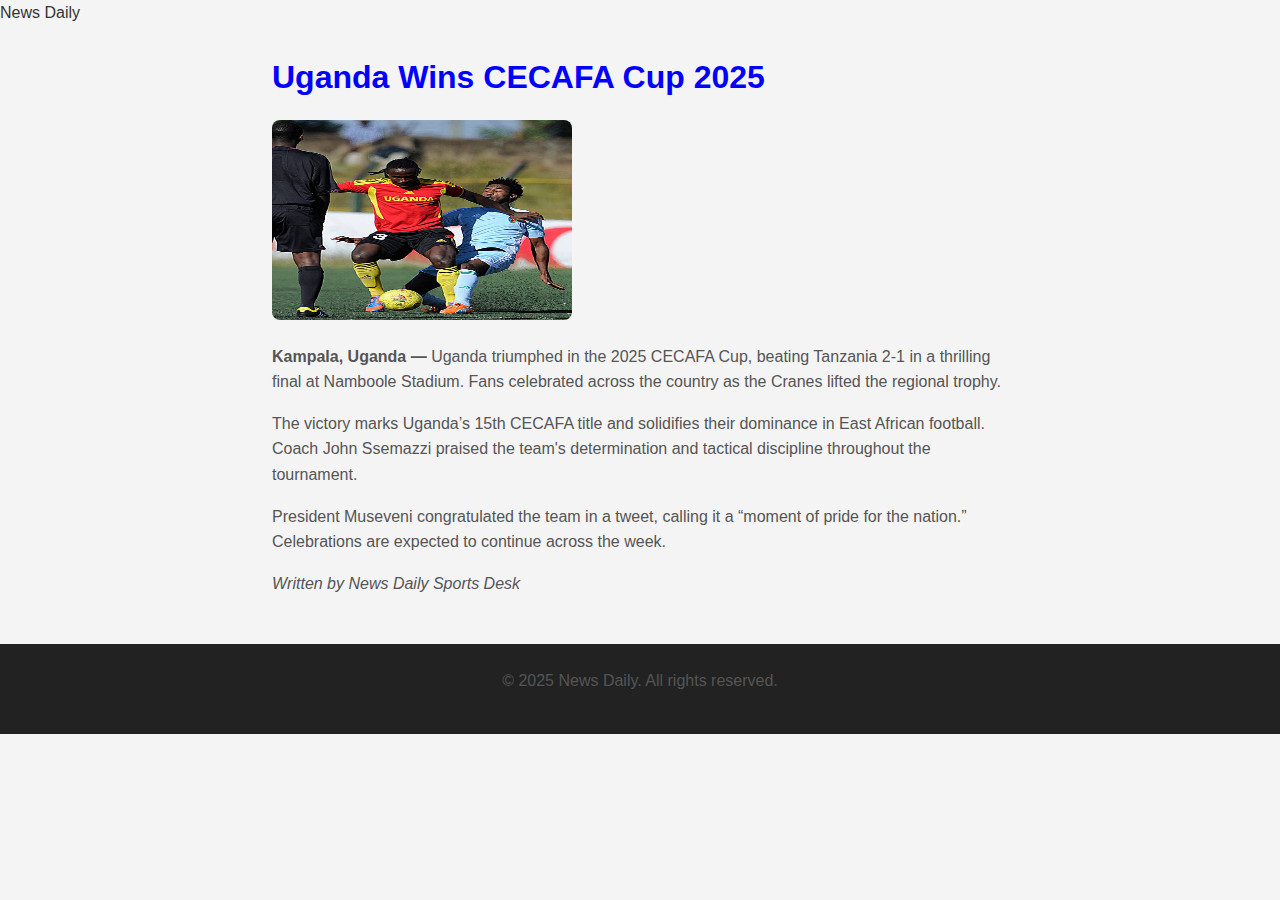
<file: News/cecafa_cup.html>
<!DOCTYPE html>
<html lang="en">

<head>
    <meta charset="UTF-8">
    <meta name="viewport" content="width=device-width, initial-scale=1">
    <title>Uganda Wins CECAFA Cup</title>
    <link rel="stylesheet" href="../home_page.css">
</head>

<body>
    <header class="the-header">
        <div class="left-upper-header">
            <span class="logo">News Daily</span>
        </div>
    </header>

    <main class="article-container" style="padding: 2rem; max-width: 800px; margin: auto;">
        <h1 style="color: blue;">Uganda Wins CECAFA Cup 2025</h1>
        <img src="../images/cecafa.jpg" alt="CECAFA Celebration"
            style="width: 300px; height: 200px; border-radius: 8px; margin: 1rem 0;">
        <p><strong>Kampala, Uganda —</strong> Uganda triumphed in the 2025 CECAFA Cup, beating Tanzania 2-1 in a
            thrilling final at Namboole Stadium. Fans celebrated across the country as the Cranes lifted the regional
            trophy.</p>

        <p>The victory marks Uganda’s 15th CECAFA title and solidifies their dominance in East African football. Coach
            John Ssemazzi praised the team's determination and tactical discipline throughout the tournament.</p>

        <p>President Museveni congratulated the team in a tweet, calling it a “moment of pride for the nation.”
            Celebrations are expected to continue across the week.</p>

        <p><em>Written by News Daily Sports Desk</em></p>
    </main>

    <footer class="footer">
        <p>&copy; 2025 News Daily. All rights reserved.</p>
    </footer>
</body>

</html>
</file>
<file: home_page.css>
/* ==========================================================================
   Base styles
   ========================================================================== */

/* Resets and General Body Styles */
*,
*::before,
*::after {
    box-sizing: border-box;
    margin: 0;
    padding: 0;
}

html {
    font-size: 16px;
    /* Base font size */
    line-height: 1.6;
    scroll-behavior: smooth;
}

body {
    font-family: 'Arial', sans-serif;
    /* More professional font */
    background-color: #f4f4f4;
    color: #333;
    margin: 0;
    padding: 0;
}

/* ==========================================================================
   Typography
   ========================================================================== */

/* Define CSS Variables for Typography */
:root {
    --font-primary: 'Arial', sans-serif;
    --font-size-base: 1rem;
    --line-height-base: 1.6;
    --color-text-primary: #333;
    --color-text-secondary: #555;
    --color-link: #007bff;
    --color-link-hover: #0056b3;
    --spacing-unit: 1rem;
    /* Base spacing unit */
}

h1,
h2,
h3,
h4,
h5,
h6 {
    font-weight: 700;
    line-height: 1.2;
    margin-bottom: calc(var(--spacing-unit) / 2);
}

h1 {
    font-size: 2rem;
}

h2 {
    font-size: 1.75rem;
}

h3 {
    font-size: 1.5rem;
}

p {
    margin-bottom: var(--spacing-unit);
    color: var(--color-text-secondary);
}

a {
    color: var(--color-link);
    text-decoration: none;
    transition: color 0.3s ease;
}

a:hover {
    color: var(--color-link-hover);
    text-decoration: underline;
}

/* ==========================================================================
   Layout
   ========================================================================== */

/* Header */
.header {
    position: fixed;
    top: 0;
    left: 0;
    width: 100%;
    background-color: #2c3e50;
    color: #fff;
    display: flex;
    justify-content: space-between;
    align-items: center;
    padding: var(--spacing-unit);
    z-index: 1000;
    box-shadow: 0 2px 4px rgba(0, 0, 0, 0.1);
}

.header__left {
    display: flex;
    align-items: center;
}

.header__logo {
    font-size: 1.5rem;
    font-weight: bold;
    margin-left: var(--spacing-unit);
}

.header__nav .nav-bar__list {
    list-style: none;
    display: flex;
}

.header__nav .nav-bar__item {
    margin: 0 calc(var(--spacing-unit) / 2);
}

.header__nav .nav-bar__link {
    color: #fff;
    padding: calc(var(--spacing-unit) / 4) calc(var(--spacing-unit) / 2);
    border-radius: 0.25rem;
    transition: background-color 0.3s ease;
}

.header__nav .nav-bar__link:hover {
    background-color: rgba(255, 255, 255, 0.1);
}

.header__right .search-bar {
    display: flex;
    align-items: center;
}

.header__right .search-bar__input {
    padding: calc(var(--spacing-unit) / 4);
    border: none;
    border-radius: 0.25rem;
    margin-right: calc(var(--spacing-unit) / 4);
}

.header__right .search-bar__button {
    background: none;
    border: none;
    color: #fff;
    cursor: pointer;
    font-size: 1.2rem;
}

/* Main Content */
.main-content {
    padding-top: 5rem;
    /* Adjust based on header height */
    padding-bottom: 2rem;
}

.news-section__type {
    margin-bottom: var(--spacing-unit);
    border-bottom: 2px solid #ddd;
    padding-bottom: calc(var(--spacing-unit) / 2);
}

.news-section__details {
    display: grid;
    grid-template-columns: repeat(auto-fit, minmax(300px, 1fr));
    /* Responsive grid */
    gap: var(--spacing-unit);
    margin-bottom: var(--spacing-unit);
}

/* News Card */
.news-card {
    display: flex;
    flex-direction: column;
    background-color: #fff;
    border-radius: 0.5rem;
    box-shadow: 0 0.25rem 0.5rem rgba(0, 0, 0, 0.1);
    overflow: hidden;
    transition: transform 0.2s ease-in-out;
}

.news-card:hover {
    transform: translateY(-0.25rem);
}

.news-card__image {
    width: 100%;
    height: 200px;
    object-fit: cover;
}

.news-card__content {
    padding: var(--spacing-unit);
    display: flex;
    flex-direction: column;
    justify-content: space-between;
    flex-grow: 1;
}

.news-card__title {
    font-size: 1.25rem;
    margin-bottom: calc(var(--spacing-unit) / 2);
}

.news-card__description {
    font-size: 0.9rem;
    color: var(--color-text-secondary);
    margin-bottom: var(--spacing-unit);
}

.news-card__link {
    margin-top: auto;
    /* Push to bottom */
}

.news-card--loading,
.news-card--error,
.news-card--empty {
    text-align: center;
    padding: var(--spacing-unit);
    font-style: italic;
    color: var(--color-text-secondary);
}

/* Footer */
.footer {
    background-color: #222;
    color: #fff;
    text-align: center;
    padding: 1.5rem 0;
}

.footer__content {
    max-width: 1200px;
    margin: 0 auto;
}

.footer__copyright {
    font-size: 0.9rem;
}

/* ==========================================================================
   Mobile Styles
   ========================================================================== */

@media (max-width: 767px) {

    /* Header */
    .header {
        flex-direction: column;
        align-items: flex-start;
        position: fixed;
        /* Stay at the top */
        top: 0;
        left: 0;
        width: 100%;
        padding: 0.5rem;
        /* Reduced padding */
    }

    .header__left {
        width: 100%;
        display: flex;
        justify-content: space-between;
        align-items: center;
    }

    .header__logo {
        font-size: 1.25rem;
        /* Smaller logo */
        margin-left: 0;
    }

    .header__nav {
        width: 100%;
        /* Full width nav */
        max-height: 0;
        overflow: hidden;
        transition: max-height 0.3s ease-out;
    }

    .header__nav--open {
        max-height: 500px;
        /* Or a reasonable max height */
    }

    .header__nav .nav-bar__list {
        flex-direction: column;
        align-items: flex-start;
        margin-top: 0.5rem;
        /* Spacing for nav items */
    }

    .header__nav .nav-bar__item {
        margin: 0.25rem 0;
        /* Closer nav items */
    }

    .header__right {
        width: 100%;
        /* Full width search */
        margin-top: 0.5rem;
    }

    .header__search {
        width: 100%;
    }

    .header__search .search-bar__input {
        width: 100%;
        /* Full width input */
        margin-right: 0;
    }

    .header__menu-toggle {
        display: block;
        /* Show the toggle button */
    }

    /* Main Content */
    .main-content {
        padding-top: 4rem;
        /* Adjusted padding */
        padding-left: 0.5rem;
        padding-right: 0.5rem;
    }

    .news-section__details {
        grid-template-columns: 1fr;
        /* Single column on mobile */
    }

    .news-card {
        margin-bottom: 1rem;
    }
}

/* ==========================================================================
   Tablet Styles (Example)
   ========================================================================== */

@media (min-width: 768px) and (max-width: 991px) {

    /* Example tablet adjustments - you can customize */
    .header {
        padding: 0.75rem 1rem;
    }

    .news-section__details {
        grid-template-columns: repeat(2, 1fr);
        /* Two columns on tablets */
    }
}

/* Mobile Styles */
@media only screen and (max-width: 600px) {

    .the-header {
        flex-direction: row;
        align-items: flex-start;
        height: auto;
        padding: 1rem;
    }

    .left-upper-header {
        display: flex;
        align-items: center;
        justify-content: space-between;
        width: 100%;
        /* Take full width */
    }

    .left-upper-header .logo {
        font-size: 1.2rem;
    }

    #menuToggle {
        display: block;
        background-color: transparent;
        border: none;
        font-size: 1.5rem;
        color: #fff;
        padding: 0.5rem;
        cursor: pointer;
        z-index: 1000;
    }

    .middle-upper-header {
        width: 100%;
        /* Take full width */
    }

    /* Initially hide the nav menu on mobile */
    .middle-upper-header .nav-bar ul {
        display: none;
        flex-direction: column;
        width: 100%;
        padding-left: 0;
    }

    /* When the menu is visible, display it */
    .middle-upper-header .nav-bar ul.show {
        display: flex;
    }

    .right-upper-header {
        width: 100%;
        /* Take full width */
        margin-top: 0.5rem;
        /* Add some space */
    }

    .right-upper-header .search-bar {
        width: 100%;
        /* Search bar full width */
    }

    .main-content {
        padding: 100px 10px 20px 10px;
    }
}
</file>
